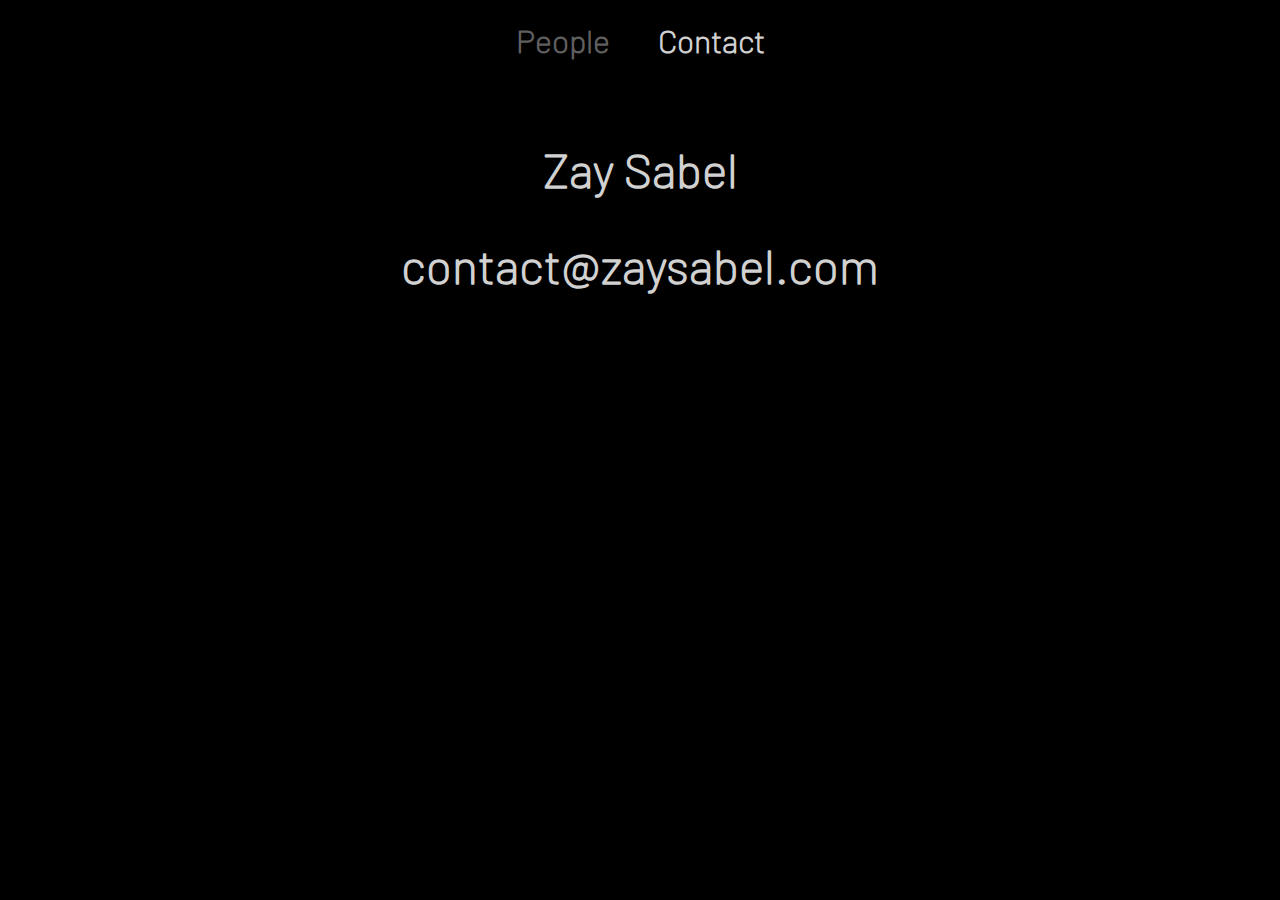
<file: contact.html>
<!DOCTYPE html>

<html>

<head>
  <title>Zay Sabel</title>
  <link rel="stylesheet" href="main.css">
  <meta name="viewport" content="width=device-width, initial-scale=1" />
  <link href="[data-uri]"
        rel="icon" type="image/x-icon">
</head>

<body>
  <div class="menu">
    <h1><a href="/">People</a></h1>
    <h1 class="active"><a href="contact.html">Contact</a></h1>
  </div>
  <div id="hamburger-toggle">
    <input type="checkbox" />

    <span></span>
    <span></span>
    <span></span>

    <ul id="hamburger-menu">
      <a href="/">
        <li>People</li>
      </a>
      <a href="contact.html" class="active">
        <li>Contact</li>
      </a>
    </ul>
  </div>

  <h1 class="title">Contact</h1>
  <h2 id="w">
  </h2>
</body>

<script>
  document.body.onload = () => {
    document.getElementById('w').innerHTML =
      'Zay Sabel<br/>' +
      ['contact', '@', 'zaysabel', '.', 'com'].join('');
  };
</script>

</html>
</file>
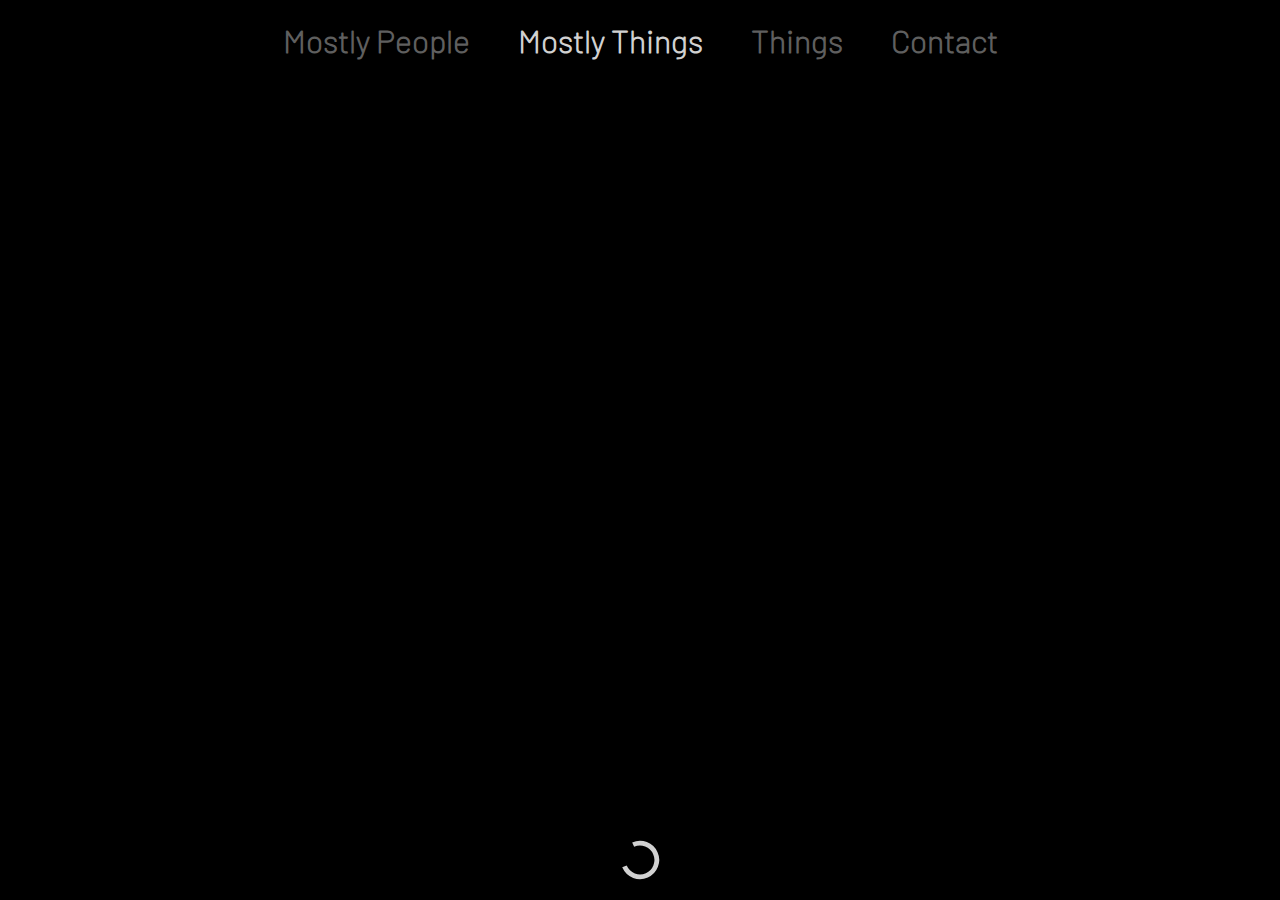
<file: mostly-things.html>
<!DOCTYPE html>

<html>

<head>
  <link rel="stylesheet" href="main.css">
  <meta name="viewport" content="width=device-width, initial-scale=1" />
  <link href="[data-uri]"
        rel="icon" type="image/x-icon">
</head>

<body>
  <div class="menu">
    <h1><a href="/">Mostly People</a></h1>
    <h1 class="active"><a href="mostly-things.html">Mostly Things</a></h1>
    <h1><a href="things.html">Things</a></h1>
    <h1><a href="contact.html">Contact</a></h1>
  </div>
  <div id="hamburger-toggle">
    <input type="checkbox" />

    <span></span>
    <span></span>
    <span></span>

    <ul id="hamburger-menu">
      <a href="/" class="active">
        <li>Mostly People</li>
      </a>
      <a href="mostly-things.html">
        <li>Mostly Things</li>
      </a>
      <a href="things.html">
        <li>Things</li>
      </a>
      <a href="contact.html">
        <li>Contact</li>
      </a>
    </ul>
  </div>

  <h1 class="title">Mostly Things</h1>
  <div class="photos">
  </div>
</body>

<script src="main.js"></script>
<script>
  load('mostly-things');
</script>


</html>
</file>
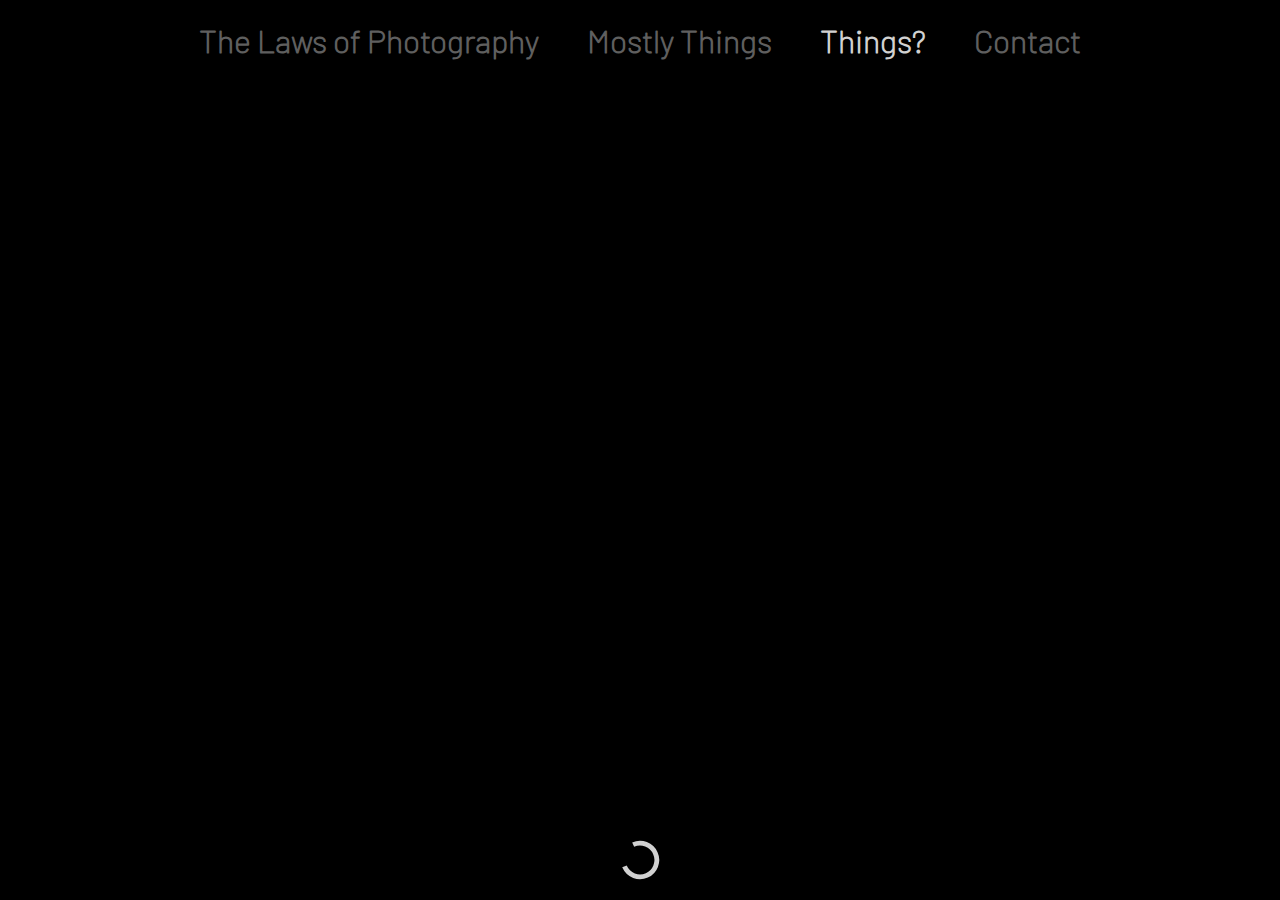
<file: things-question-mark.html>
<!DOCTYPE html>

<html>

<head>
  <link rel="stylesheet" href="main.css">
  <meta name="viewport" content="width=device-width, initial-scale=1" />
</head>

<body>
  <div class="menu">
    <h1><a href="/">The Laws of Photography</a></h1>
    <h1><a href="mostly-things.html">Mostly Things</a></h1>
    <h1 class="active"><a href="things-question-mark.html">Things?</a></h1>
    <h1><a href="contact.html">Contact</a></h1>
  </div>
  <nav role="navigation">
    <div id="hamburger-toggle">
      <input type="checkbox" />

      <span></span>
      <span></span>
      <span></span>

      <ul id="hamburger-menu">
        <a href="/">
          <li>The Laws of Photography</li>
        </a>
        <a href="mostly-things.html">
          <li>Mostly Things</li>
        </a>
        <a href="things-question-mark.html" class="active">
          <li>Things?</li>
        </a>
        <a href="contact.html">
          <li>Contact</li>
        </a>
      </ul>
    </div>
  </nav>

  <h1 class="title">Things?</h1>

  <div class="photos">
  </div>
</body>

<script src="main.js"></script>
<script>
  load('things-question-mark');
</script>

</html>
</file>
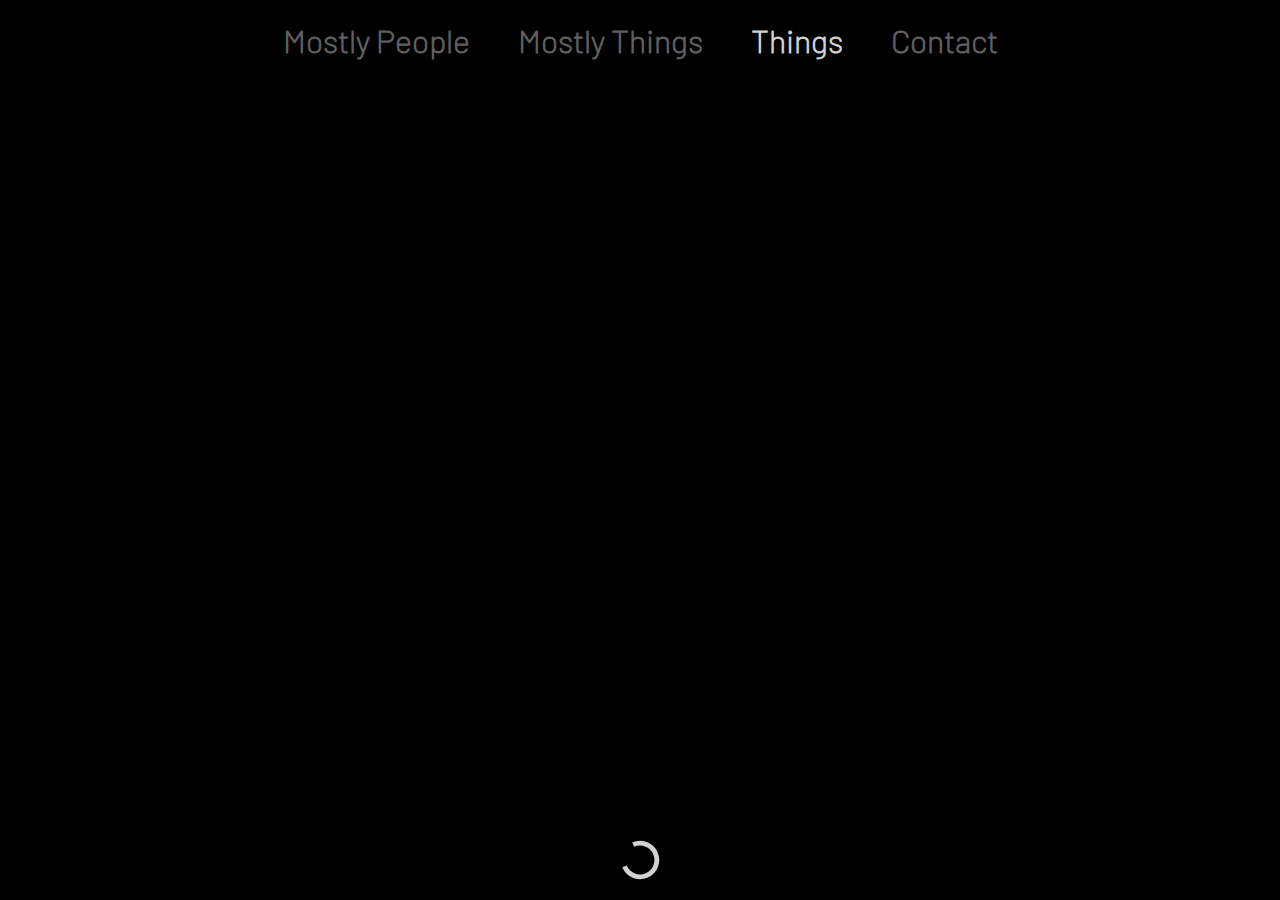
<file: things.html>
<!DOCTYPE html>

<html>

<head>
  <link rel="stylesheet" href="main.css">
  <meta name="viewport" content="width=device-width, initial-scale=1" />
  <link href="[data-uri]"
        rel="icon" type="image/x-icon">
</head>

<body>
  <div class="menu">
    <h1><a href="/">Mostly People</a></h1>
    <h1><a href="mostly-things.html">Mostly Things</a></h1>
    <h1 class="active"><a href="things.html">Things</a></h1>
    <h1><a href="contact.html">Contact</a></h1>
  </div>
  <div id="hamburger-toggle">
    <input type="checkbox" />

    <span></span>
    <span></span>
    <span></span>

    <ul id="hamburger-menu">
      <a href="/" class="active">
        <li>Mostly People</li>
      </a>
      <a href="mostly-things.html">
        <li>Mostly Things</li>
      </a>
      <a href="things.html">
        <li>Things</li>
      </a>
      <a href="contact.html">
        <li>Contact</li>
      </a>
    </ul>
  </div>

  <h1 class="title">Things</h1>

  <div class="photos">
  </div>
</body>

<script src="main.js"></script>
<script>
  load('things-question-mark');
</script>

</html>
</file>
<file: main.css>
@font-face {
  src: url('fonts/Barlow-ExtraLight.ttf');
  font-family: BarlowExtraLight;
  font-display: swap;
}

html {
  font-size: 10px;
  padding: 0;
  margin: 0;
}

@media (min-width: 1000px) {
  html {
    font-size: 16px;
  }
}

body {
  background-color: #000;
  text-align: center;
  color: #d1d1d1;
  font-family: BarlowExtraLight;
  padding: 0;
  margin: 0;
  overflow-y: scroll;
}

.menu {
  display: none;
  width: 100%;
  justify-content: center;
  column-gap: 3em;
  margin-bottom: 1em;
}

@media (min-width: 1000px) {
  .menu {
    display: flex;
  }
}

.menu a {
  color: inherit;
  text-decoration: none;
}

.menu a:hover {
  text-decoration: underline;
}

h1 {
  padding: 0;
  font-size: 2em;
  color: #5f5f5f;
}

h1.title {
  display: block;
  font-size: 2em;
  color: #d1d1d1;
  padding: .3em 0;
  max-width: 90%;
}

@media (min-width: 1000px) {
  h1.title {
    display: none;
  }
}

h1.active {
  color: #d1d1d1;
}

h2 {
  font-size: 3em;
  line-height: 2em;
}

.photos {
  display: flex;
  flex-direction: column;
  padding: 0 1.5em 1em 1.5em;
}

@media (min-width: 1000px) {
  .photos {
    padding: 0 10em 1em 10em;
  }
}

.image-container {
  margin-bottom: 1em;
  width: 100%;
}

@media (min-width: 1000px) {
  .image-container {
    margin-bottom: 3em;
  }
}

img {
  max-width: 100%;
  border: .35em solid #d1d1d1;
  box-sizing: border-box
}

@media (min-width: 1000px) {
  img {
    border: 1em solid #d1d1d1;
  }
}

/*
 * Made by Erik Terwan
 * 24th of November 2015
 * MIT License
 *
 * https://codepen.io/erikterwan/pen/EVzeRP
 */
nav {
  height: 0;
}

#hamburger-toggle {
  display: block;
  position: absolute;
  top: 2.5em;
  left: 1.5em;
  right: 0;
  z-index: 1;
  user-select: none;
}

@media (min-width: 1000px) {
  #hamburger-toggle {
    display: none;
  }
}

#hamburger-toggle a {
  text-decoration: none;
  color: #747373;
  font-size: 2em;
}

#hamburger-toggle a.active {
  color: #000;
}

#hamburger-toggle a:hover {
  text-decoration: underline;
}

#hamburger-toggle input {
  display: block;
  width: 40px;
  height: 32px;
  position: absolute;
  top: -7px;
  left: -5px;

  cursor: pointer;

  opacity: 0;
  /* hide this */
  z-index: 2;
}

#hamburger-toggle span {
  display: block;
  width: 20px;
  height: 2px;
  margin-bottom: 5px;
  position: relative;

  background: #d1d1d1;
  border-radius: 3px;

  z-index: 1;

  transform-origin: 4px 0px;

  transition: transform 0.5s cubic-bezier(0.77, 0.2, 0.05, 1.0),
    background 0.5s cubic-bezier(0.77, 0.2, 0.05, 1.0),
    opacity 0.55s ease;
}

#hamburger-toggle span:first-child {
  transform-origin: 0% 0%;
}

#hamburger-toggle span:nth-last-child(2) {
  transform-origin: 0% 100%;
}

#hamburger-toggle input:checked~span {
  opacity: 1;
  transform: rotate(45deg) translate(-1.5px, 5px);
  background: #000;
}

#hamburger-toggle input:checked~span:nth-last-child(3) {
  opacity: 0;
  transform: rotate(0deg) scale(0.2, 0.2);
}

#hamburger-toggle input:checked~span:nth-last-child(2) {
  transform: rotate(-45deg) translate(-2px, -3px);
}

#hamburger-menu {
  position: absolute;
  margin: -100px 0 0 -50px;
  padding: 10em 1em 1em 4em;

  right: 0;
  left: 0;

  background: #d1d1d1;
  list-style-type: none;

  transform-origin: 0% 0%;
  transform: translate(-100%, 0);

  transition: transform 0.5s cubic-bezier(0.77, 0.2, 0.05, 1.0);
}

#hamburger-menu li {
  padding: 10px 0;
}

#hamburger-toggle input:checked~ul {
  transform: none;
}

.photos .loader {
  position: fixed;
  bottom: 1em;
  left: 50%;
  transform: translate(-50%, 0%);
  width: 3em;
  height: 3em;
}
</file>
